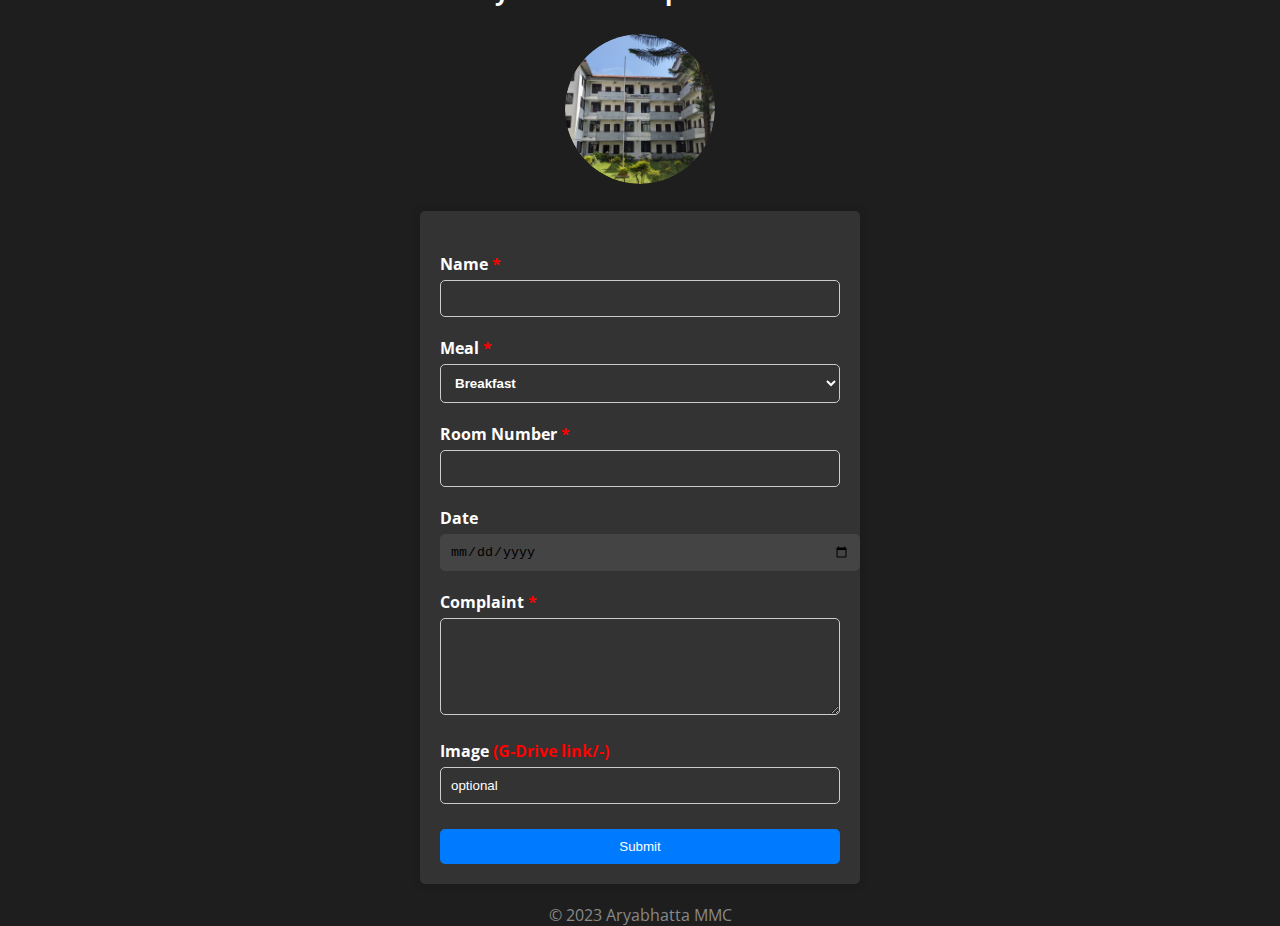
<file: index.html>
<!DOCTYPE html>
<html lang="en">
<head>
    <meta charset="UTF-8">
    <meta name="viewport" content="width=device-width, initial-scale=1.0">
    <link rel="stylesheet" href="styles.css">
    <link rel="stylesheet" href="https://fonts.googleapis.com/css?family=Open+Sans&display=swap">
    <link rel="shortcut icon" href="aryabhatta.jpg" type="image/x-icon">
    <title>Aryabhatta MMC 2023</title>
</head>
<body>
    <header>
        <div class="header-title">Aryabhatta Complaint Portal</div>
        <div class="header-image">
            <img src="aryabhatta.jpg" alt="Header Image">
        </div>
    </header>
    <div class="container">
        <h1></h1>
        <form id="complaintForm">
            <div class="form-group">
                <label for="name">Name <span class="required">*</span></label>
                <input type="text" id="name" name="name" required>
            </div>
            <div class="form-group">
                <label for="meal">Meal <span class="required">*</span></label>
                <select name="mealselect" id="mealselect" type="mealselect">
                    <option value="Breakfast">Breakfast</option>
                    <option value="Lunch">Lunch</option>
                    <option value="Snacks">Snacks</option>
                    <option value="Dinner">Dinner</option>
                </select>
                <input type="meal" id="meal" name="meal" hidden="true">
            </div>
            <div class="form-group">
                <label for="room">Room Number <span class="required">*</span></label>
                <input type="room" id="room" name="room" required>
            </div>
            <div class="form-group">
                <label for="date">Date</label>
                <input type="date" id="date" name="date">
            </div>
            <div class="form-group">
                <label for="complaint">Complaint <span class="required">*</span></label>
                <textarea id="complaint" name="complaint" rows="5" required></textarea>
            </div>
            <div class="form-group">
                <label for="image">Image <span class="required">(G-Drive link/-)</span></label>
                <input type="text" id="imageGD" name="imageGD" value="optional">
            </div>
            <button id="submitButton" type="submit">Submit</button>
        </form>
        <div id="message" class="hidden"></div>
    </div>
    <footer>
        &copy; 2023 Aryabhatta MMC
    </footer>
    <script src="script.js"></script>
      <script>
        const scriptURL = 'https://script.google.com/macros/s/AKfycbzvOSwTr5k0c3fcOjKlRbHj1DTC8Rr0iR9JIMzHHpABIK1ux-WIMsZy48T2dQ15FijKyg/exec'
        const form = document.getElementById('complaintForm');
        const dateBox = document.getElementById('date');
        const mealBox = document.getElementById('meal')

        var dropdownList = document.getElementById('mealselect');

        dropdownList.onchange = (ev) =>{
            mealBox.value = dropdownList.value;
        }

        form.addEventListener('submit', e => {
            const cmptext = document.getElementById('complaint');
            
            e.preventDefault()
            fetch(scriptURL, { method: 'POST', body: new FormData(form)})
                .then(response => console.log('Success!'))
                .catch(error => console.error('Error!', error.message))
        })
    </script>
</body>
</html>
</file>
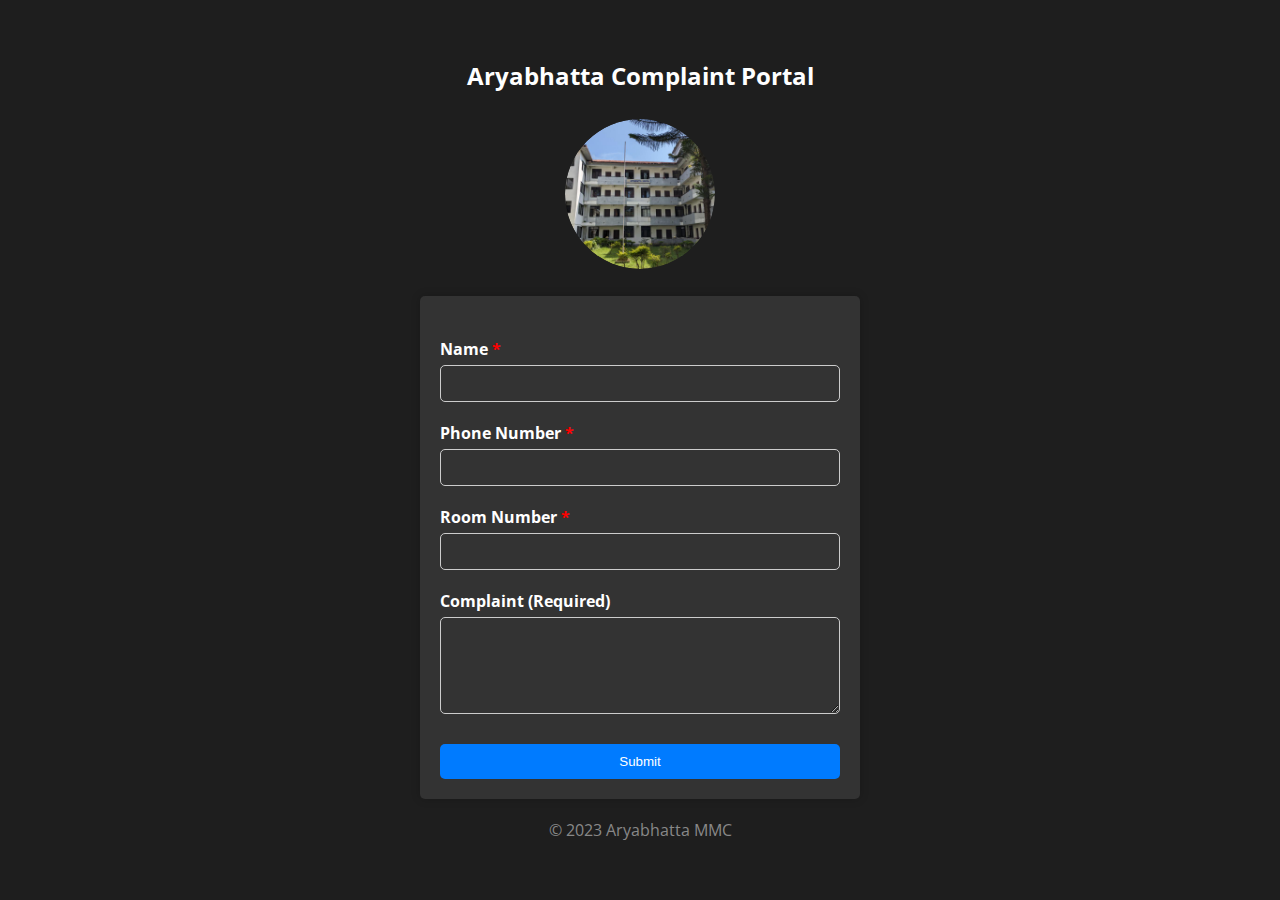
<file: MMC/index.html>
<!DOCTYPE html>
<html lang="en">
<head>
    <meta charset="UTF-8">
    <meta name="viewport" content="width=device-width, initial-scale=1.0">
    <link rel="stylesheet" href="styles.css">
    <link rel="stylesheet" href="https://fonts.googleapis.com/css?family=Open+Sans&display=swap">
    <link rel="shortcut icon" href="aryabhatta.jpg" type="image/x-icon">
    <title>Aryabhatta MMC 2023</title>
</head>
<body>
    <header>
        <div class="header-title">Aryabhatta Complaint Portal</div>
        <div class="header-image">
            <img src="aryabhatta.jpg" alt="Header Image">
        </div>
    </header>
    <div class="container">
        <h1></h1>
        <form id="complaintForm">
            <div class="form-group">
                <label for="name">Name <span class="required">*</span></label>
                <input type="text" id="name" name="name" required>
            </div>
            <div class="form-group">
                <label for="phone">Phone Number <span class="required">*</span></label>
                <input type="tel" id="phone" name="phone" required>
            </div>
            <div class="form-group">
                <label for="room">Room Number <span class="required">*</span></label>
                <input type="room" id="room" name="room" required>
            </div>
            <div class="form-group">
                <label for="complaint">Complaint (Required)</label>
                <textarea id="complaint" name="complaint" rows="5" required></textarea>
            </div>
            <!-- <div class="form-group">
                <label for="image">Image (Optional)</label>
                <input type="file" id="image" name="image" accept="image/*">
            </div> -->
            <button id="submitButton" type="submit">Submit</button>
        </form>
        <div id="message" class="hidden"></div>
    </div>
    <footer>
        &copy; 2023 Aryabhatta MMC
    </footer>
    <script src="script.js"></script>
      <script>
        const scriptURL = 'https://script.google.com/macros/s/AKfycbzvOSwTr5k0c3fcOjKlRbHj1DTC8Rr0iR9JIMzHHpABIK1ux-WIMsZy48T2dQ15FijKyg/exec'
        const form = document.getElementById('complaintForm');
      
        form.addEventListener('submit', e => {
            const phone = document.getElementById('phone').value;
            console.log(phone.length);
            if(phone.length < 10 || phone.length > 10)
            {
                alert("Not a valid number...");
                return;
            }
          e.preventDefault()
          fetch(scriptURL, { method: 'POST', body: new FormData(form)})
            .then(response => console.log('Success!', response))
            .catch(error => console.error('Error!', error.message))
        })
    </script>
</body>
</html>
</file>
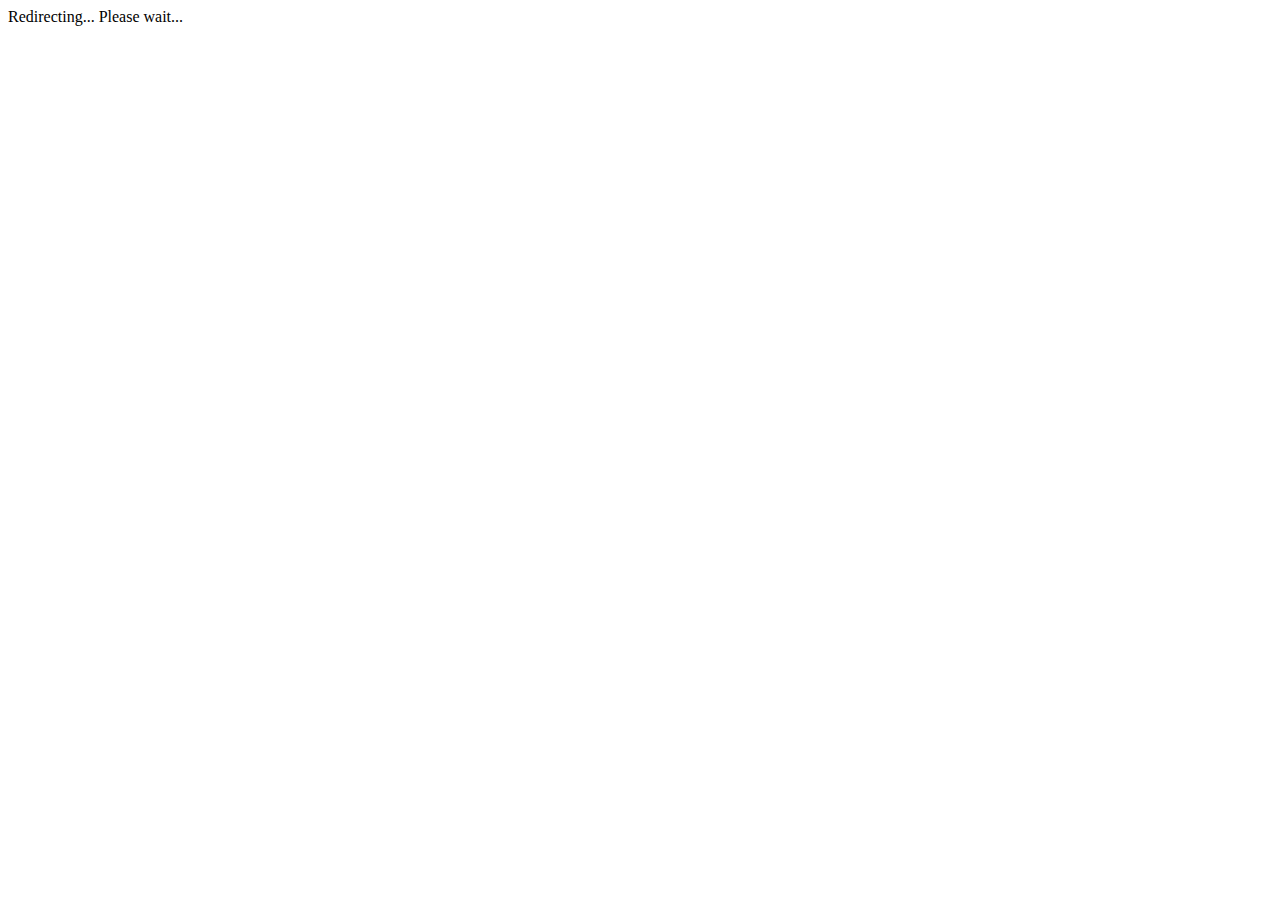
<file: complaint.html>
<html>
<head>
<meta http-equiv="refresh" content="2;url=https://docs.google.com/spreadsheets/d/1p63ObTF06TY3Z-wrJ8CeQTF3gSu6f_GcBBHgDF7mC4o/edit?usp=sharing" />
<title>Old page</title>
</head>
<body>
  Redirecting...
  Please wait...
</body>
</html>
</file>
<file: styles.css>
body {
    font-family: 'Open Sans', sans-serif;
    background-color: #1e1e1e;
    color: #fff;
    margin: 0;
    padding: 0;
    display: flex;
    flex-direction: column;
    justify-content: center;
    align-items: center;
    height: 100vh;
}

header {
    width: 100%;
    text-align: center;
    padding-bottom: 3vh;
}

.header-image {
    width: 150px; /* Adjust the size of the circular image */
    height: 150px; /* Same as width to create a circular shape */
    overflow: hidden;
    border-radius: 50%; /* Creates a circular shape */
    margin: 0 auto; /* Center the circular image horizontally */
}

.header-image img {
    width: 100%;
    height: auto;
    display: block;
    border-radius: 50%; /* Ensure the image within the circle is also circular */
}

.container {
    background-color: #333;
    padding: 20px;
    border-radius: 5px;
    box-shadow: 0 0 10px rgba(0, 0, 0, 0.2);
    text-align: center;
    max-width: 400px;
    width: 90%;
}

.form-group {
    margin-bottom: 20px;
    text-align: left;
}

label {
    font-weight: bold;
}

input[type="text"],
input[type="meal"],
input[type="room"],
input[type="file"],
input[type="date"],
button {
    width: 100%;
    padding: 10px;
    border: none;
    border-radius: 5px;
    margin-top: 5px;
    background-color: #444;
    color: #fff;
}

input[type="text"],
input[type="meal"],
input[type="room"],
input[type="file"],
input[type="date"] {
    color: #000;
}

button {
    background-color: #007BFF;
    cursor: pointer;
}

button:hover {
    background-color: #0056b3;
}

.required {
    color: red;
}

.hidden {
    display: none;
}

footer {
    text-align: center;
    margin-top: 20px;
    color: #888;
}

.custom-file-upload {
    display: inline-block;
    padding: 10px 20px;
    cursor: pointer;
    background-color: #007BFF;
    color: #fff;
    border: none;
    border-radius: 5px;
    transition: background-color 0.3s;
}

.custom-file-upload:hover {
    background-color: #0056b3;
}

/* Style the "Choose File" label */
.custom-file-upload::before {
    content: "Upload Image";
    display: inline-block;
    background-color: #007BFF;
    color: #fff;
    padding: 10px 20px;
    border-radius: 5px;
    margin-right: 10px;
}

/* Hide the actual file input */
#imageInput {
    display: none;
}

#selectedFileName {
    display: block;
    margin-top: 5px;
    font-style: italic;
    color: #888;
}
input[type="text"],
input[type="room"],
input[type="file"],
textarea {
    width: 100%;
    padding: 10px;
    margin-top: 5px;
    border: 1px solid #ccc;
    border-radius: 5px;
    background-color: #333; /* Match the overall website theme */
    color: #fff; /* Text color */
    box-sizing: border-box; /* Include padding and border in width calculation */
}

select{
    width: 100%;
    font-weight: bold;
    padding: 10px;
    margin-top: 5px;
    border: 1px solid #ccc;
    border-radius: 5px;
    background-color: #333; /* Match the overall website theme */
    color: #fff; /* Text color */
    box-sizing: border-box; /* Include padding and border in width calculation */
}

.header-title {
    text-align: center;
    font-size: 24px;
    font-weight: bold;
    margin-bottom: 3vh;
    color: #fff; /* Text color for the header title */
}
</file>
<file: MMC/styles.css>
body {
    font-family: 'Open Sans', sans-serif;
    background-color: #1e1e1e;
    color: #fff;
    margin: 0;
    padding: 0;
    display: flex;
    flex-direction: column;
    justify-content: center;
    align-items: center;
    height: 100vh;
}

header {
    width: 100%;
    text-align: center;
    padding-bottom: 3vh;
}

.header-image {
    width: 150px; /* Adjust the size of the circular image */
    height: 150px; /* Same as width to create a circular shape */
    overflow: hidden;
    border-radius: 50%; /* Creates a circular shape */
    margin: 0 auto; /* Center the circular image horizontally */
}

.header-image img {
    width: 100%;
    height: auto;
    display: block;
    border-radius: 50%; /* Ensure the image within the circle is also circular */
}

.container {
    background-color: #333;
    padding: 20px;
    border-radius: 5px;
    box-shadow: 0 0 10px rgba(0, 0, 0, 0.2);
    text-align: center;
    max-width: 400px;
    width: 90%;
}

.form-group {
    margin-bottom: 20px;
    text-align: left;
}

label {
    font-weight: bold;
}

input[type="text"],
input[type="tel"],
input[type="room"],
input[type="file"],
button {
    width: 100%;
    padding: 10px;
    border: none;
    border-radius: 5px;
    margin-top: 5px;
    background-color: #444;
    color: #fff;
}

input[type="text"],
input[type="tel"],
input[type="room"],
input[type="file"] {
    color: #000;
}

button {
    background-color: #007BFF;
    cursor: pointer;
}

button:hover {
    background-color: #0056b3;
}

.required {
    color: red;
}

.hidden {
    display: none;
}

footer {
    text-align: center;
    margin-top: 20px;
    color: #888;
}

.custom-file-upload {
    display: inline-block;
    padding: 10px 20px;
    cursor: pointer;
    background-color: #007BFF;
    color: #fff;
    border: none;
    border-radius: 5px;
    transition: background-color 0.3s;
}

.custom-file-upload:hover {
    background-color: #0056b3;
}

/* Style the "Choose File" label */
.custom-file-upload::before {
    content: "Upload Image";
    display: inline-block;
    background-color: #007BFF;
    color: #fff;
    padding: 10px 20px;
    border-radius: 5px;
    margin-right: 10px;
}

/* Hide the actual file input */
#imageInput {
    display: none;
}

#selectedFileName {
    display: block;
    margin-top: 5px;
    font-style: italic;
    color: #888;
}
input[type="text"],
input[type="tel"],
input[type="room"],
input[type="file"],
textarea {
    width: 100%;
    padding: 10px;
    margin-top: 5px;
    border: 1px solid #ccc;
    border-radius: 5px;
    background-color: #333; /* Match the overall website theme */
    color: #fff; /* Text color */
    box-sizing: border-box; /* Include padding and border in width calculation */
}

.header-title {
    text-align: center;
    font-size: 24px;
    font-weight: bold;
    margin-bottom: 3vh;
    color: #fff; /* Text color for the header title */
}
</file>
